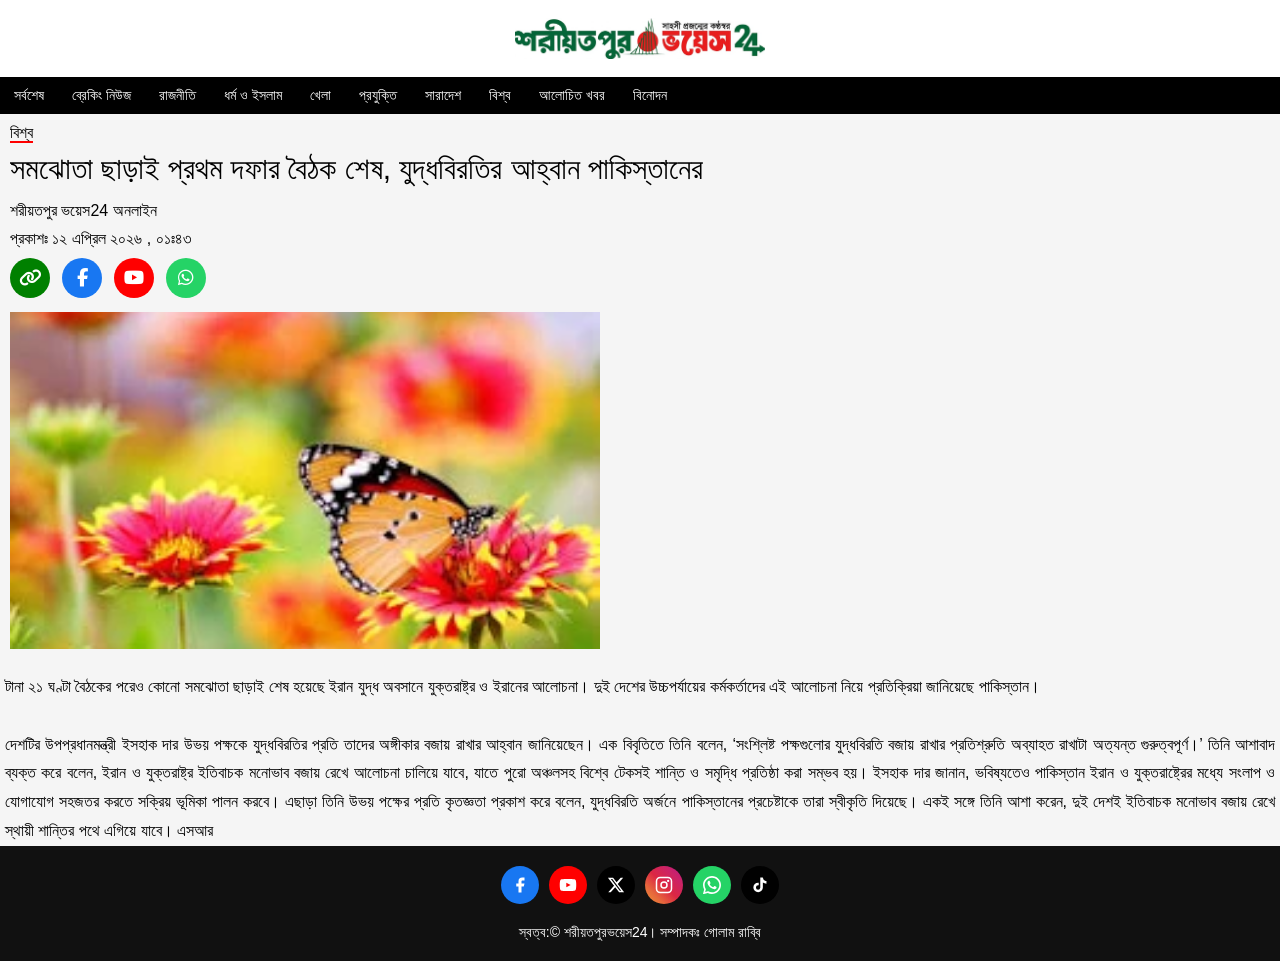
<file: global.html>
<!DOCTYPE html>
<html lang="en">
<head>
  <meta charset="UTF-8">
  <meta name="viewport" content="width=device-width, initial-scale=1.0">
  <title>My News Website</title>
  <link rel="stylesheet" href="style2.css">
  <link rel="stylesheet" href="https://cdnjs.cloudflare.com/ajax/libs/font-awesome/6.5.0/css/all.min.css">
</head>
<body>

<header class="header">
  <div class="header-inner">
    <button class="hamburger" id="menuBtn">
      <span></span>
      <span></span>
      <span></span>
    </button>
    <img src="logo.jpg" alt="Logo" class="logo">
    <div class="header-spacer"></div>
  </div>
</header>

<!-- হরিজন্টাল স্ক্রল বার -->
<nav class="nav-bar">
  <a href="latest.html" class="nav-col">সর্বশেষ</a>
  <a href="break.html" class="nav-col">ব্রেকিং নিউজ</a>
  <a href="#" class="nav-col">রাজনীতি</a>
  <a href="#" class="nav-col">ধর্ম ও ইসলাম</a>
  <a href="#" class="nav-col">খেলা</a>
  <a href="#" class="nav-col">প্রযুক্তি</a>
  <a href="#" class="nav-col">সারাদেশ</a>
  <a href="global.html" class="nav-col">বিশ্ব</a>
  <a href="#" class="nav-col">আলোচিত খবর</a>
  <a href="#" class="nav-col">বিনোদন</a>
</nav>

<!-- Overlay -->
<div class="sidebar-overlay" id="overlay"></div>

<!-- Sidebar -->
<div class="sidebar" id="sidebar">
  <button class="sidebar-close" id="closeBtn">&#10005;</button>
  <a href="latest.html" class="sidebar-link">সর্বশেষ</a>
  <a href="break.html" class="sidebar-link">ব্রেকিং নিউজ</a>
  <a href="#" class="sidebar-link">রাজনীতি</a>
  <a href="#" class="sidebar-link">ধর্ম ও ইসলাম</a>
  <a href="#" class="sidebar-link">খেলা</a>
  <a href="#" class="sidebar-link">প্রযুক্তি</a>
  <a href="#" class="sidebar-link">সারাদেশ</a>
  <a href="#" class="sidebar-link">বিশ্ব</a>
  <a href="#" class="sidebar-link">আলোচিত খবর</a>
  <a href="#" class="sidebar-link">বিনোদন</a>
</div>

<div class="container" >
    <div class="text"><span class="underline">বিশ্ব</span></div>
</div>

<h1 class="h1text">সমঝোতা ছাড়াই প্রথম দফার বৈঠক শেষ, যুদ্ধবিরতির আহ্বান পাকিস্তানের</h1>

<p><a class="homelink" href="index.html">শরীয়তপুর ভয়েস24 অনলাইন </a></p>
 
<p class="publish">
  প্রকাশঃ ১২ এপ্রিল ২০২৬ , ০১ঃ৪৩
</p>

<div class="social-icons">
    <div class="icon" onclick="copyLink()">
        <i class="fas fa-link"></i>
    </div>
    <a href="https://facebook.com">
        <div class="icon facebook">
            <i class="fab fa-facebook-f"></i>
        </div>
    </a>
    <a href="http://www.youtube.com/@ShariatpurvoiceTv">
        <div class="icon youtube">
            <i class="fab fa-youtube"></i>
        </div>
    </a>
      <a href="https://whatsapp.com">
        <div class="icon whatsapp">
            <i class="fab fa-whatsapp"></i>
        </div>
    </a>
</div>

<img  class="imgnews"   src="demo1.webp" alt="">

<p class="article">টানা ২১ ঘণ্টা বৈঠকের পরেও কোনো সমঝোতা ছাড়াই শেষ হয়েছে ইরান যুদ্ধ অবসানে যুক্তরাষ্ট্র ও ইরানের আলোচনা। দুই দেশের উচ্চপর্যায়ের কর্মকর্তাদের এই আলোচনা নিয়ে প্রতিক্রিয়া জানিয়েছে পাকিস্তান।<br><br> দেশটির উপপ্রধানমন্ত্রী ইসহাক দার উভয় পক্ষকে যুদ্ধবিরতির প্রতি তাদের অঙ্গীকার বজায় রাখার আহ্বান জানিয়েছেন। এক বিবৃতিতে তিনি বলেন, ‘সংশ্লিষ্ট পক্ষগুলোর যুদ্ধবিরতি বজায় রাখার প্রতিশ্রুতি অব্যাহত রাখাটা অত্যন্ত গুরুত্বপূর্ণ।’

তিনি আশাবাদ ব্যক্ত করে বলেন, ইরান ও যুক্তরাষ্ট্র ইতিবাচক মনোভাব বজায় রেখে আলোচনা চালিয়ে যাবে, যাতে পুরো অঞ্চলসহ বিশ্বে টেকসই শান্তি ও সমৃদ্ধি প্রতিষ্ঠা করা সম্ভব হয়।

ইসহাক দার জানান, ভবিষ্যতেও পাকিস্তান ইরান ও যুক্তরাষ্ট্রের মধ্যে সংলাপ ও যোগাযোগ সহজতর করতে সক্রিয় ভূমিকা পালন করবে।

এছাড়া তিনি উভয় পক্ষের প্রতি কৃতজ্ঞতা প্রকাশ করে বলেন, যুদ্ধবিরতি অর্জনে পাকিস্তানের প্রচেষ্টাকে তারা স্বীকৃতি দিয়েছে। একই সঙ্গে তিনি আশা করেন, দুই দেশই ইতিবাচক মনোভাব বজায় রেখে স্থায়ী শান্তির পথে এগিয়ে যাবে।

এসআর</p>

<footer class="footer">
  <div class="social-icons2">

    <a href="#" class="social-icon facebook">
      <svg viewBox="0 0 24 24" fill="white" width="18" height="18">
        <path d="M18 2h-3a5 5 0 0 0-5 5v3H7v4h3v8h4v-8h3l1-4h-4V7a1 1 0 0 1 1-1h3z"/>
      </svg>
    </a>

    <a href="http://www.youtube.com/@ShariatpurvoiceTv" class="social-icon youtube">
      <svg viewBox="0 0 24 24" fill="white" width="18" height="18">
        <path d="M22.54 6.42a2.78 2.78 0 0 0-1.95-1.96C18.88 4 12 4 12 4s-6.88 0-8.59.46A2.78 2.78 0 0 0 1.46 6.42 29 29 0 0 0 1 12a29 29 0 0 0 .46 5.58a2.78 2.78 0 0 0 1.95 1.96C5.12 20 12 20 12 20s6.88 0 8.59-.46a2.78 2.78 0 0 0 1.95-1.96A29 29 0 0 0 23 12a29 29 0 0 0-.46-5.58zM9.75 15.02V8.98L15.5 12l-5.75 3.02z"/>
      </svg>
    </a>

    <a href="#" class="social-icon twitter">
      <svg viewBox="0 0 24 24" fill="white" width="18" height="18">
        <path d="M18.244 2.25h3.308l-7.227 8.26 8.502 11.24H16.17l-5.214-6.817L4.99 21.75H1.68l7.73-8.835L1.254 2.25H8.08l4.713 6.231zm-1.161 17.52h1.833L7.084 4.126H5.117z"/>
      </svg>
    </a>

    <a href="#" class="social-icon instagram">
      <svg viewBox="0 0 24 24" fill="white" width="18" height="18">
        <rect x="2" y="2" width="20" height="20" rx="5" ry="5" fill="none" stroke="white" stroke-width="2"/>
        <circle cx="12" cy="12" r="4" fill="none" stroke="white" stroke-width="2"/>
        <circle cx="17.5" cy="6.5" r="1.5" fill="white"/>
      </svg>
    </a>

    <a href="#" class="social-icon whatsapp">
      <svg viewBox="0 0 24 24" fill="white" width="18" height="18">
        <path d="M17.472 14.382c-.297-.149-1.758-.867-2.03-.967-.273-.099-.471-.148-.67.15-.197.297-.767.966-.94 1.164-.173.199-.347.223-.644.075-.297-.15-1.255-.463-2.39-1.475-.883-.788-1.48-1.761-1.653-2.059-.173-.297-.018-.458.13-.606.134-.133.298-.347.446-.52.149-.174.198-.298.298-.497.099-.198.05-.371-.025-.52-.075-.149-.669-1.612-.916-2.207-.242-.579-.487-.5-.669-.51-.173-.008-.371-.01-.57-.01-.198 0-.52.074-.792.372-.272.297-1.04 1.016-1.04 2.479 0 1.462 1.065 2.875 1.213 3.074.149.198 2.096 3.2 5.077 4.487.709.306 1.262.489 1.694.625.712.227 1.36.195 1.871.118.571-.085 1.758-.719 2.006-1.413.248-.694.248-1.289.173-1.413-.074-.124-.272-.198-.57-.347z"/>
        <path d="M12 0C5.373 0 0 5.373 0 12c0 2.126.555 4.126 1.526 5.863L.057 23.571a.5.5 0 0 0 .612.612l5.708-1.469A11.955 11.955 0 0 0 12 24c6.627 0 12-5.373 12-12S18.627 0 12 0zm0 21.802a9.799 9.799 0 0 1-5.022-1.379l-.36-.214-3.733.961.989-3.622-.235-.373A9.799 9.799 0 0 1 2.198 12C2.198 6.57 6.57 2.198 12 2.198S21.802 6.57 21.802 12 17.43 21.802 12 21.802z"/>
      </svg>
    </a>

    <a href="#" class="social-icon tiktok">
      <svg viewBox="0 0 24 24" fill="white" width="18" height="18">
        <path d="M19.59 6.69a4.83 4.83 0 0 1-3.77-4.25V2h-3.45v13.67a2.89 2.89 0 0 1-2.88 2.5 2.89 2.89 0 0 1-2.89-2.89 2.89 2.89 0 0 1 2.89-2.89c.28 0 .54.04.79.1V9.01a6.33 6.33 0 0 0-.79-.05 6.34 6.34 0 0 0-6.34 6.34 6.34 6.34 0 0 0 6.34 6.34 6.34 6.34 0 0 0 6.33-6.34V8.69a8.18 8.18 0 0 0 4.78 1.52V6.75a4.85 4.85 0 0 1-1.01-.06z"/>
      </svg>
    </a>

  </div>
  <p class="footerp">স্বত্ব:&copy শরীয়তপুরভয়েস24। সম্পাদকঃ গোলাম রাব্বি </p>
</footer>

<script>
  // ===== সাইডবার =====
  const menuBtn = document.getElementById('menuBtn');
  const closeBtn = document.getElementById('closeBtn');
  const sidebar = document.getElementById('sidebar');
  const overlay = document.getElementById('overlay');

  menuBtn.addEventListener('click', () => {
    sidebar.classList.add('open');
    overlay.classList.add('show');
  });

  closeBtn.addEventListener('click', () => {
    sidebar.classList.remove('open');
    overlay.classList.remove('show');
  });

  overlay.addEventListener('click', () => {
    sidebar.classList.remove('open');
    overlay.classList.remove('show');
  });

  // ===== অটো টাইম =====
  function timeAgo(dateStr) {
    const postTime = new Date(dateStr);
    const now = new Date();
    const diffMin = Math.floor((now - postTime) / 60000);
    const diffHour = Math.floor(diffMin / 60);
    const diffDay = Math.floor(diffHour / 24);

    if (diffMin < 1) return 'এইমাত্র';
    if (diffMin < 60) return diffMin + ' মিনিট আগে';
    if (diffHour < 24) return diffHour + ' ঘণ্টা আগে';
    return diffDay + ' দিন আগে';
  }

  function updateTimes() {
    document.querySelectorAll('.time[data-time]').forEach(el => {
      el.textContent = timeAgo(el.getAttribute('data-time'));
    });
  }

  updateTimes();
  setInterval(updateTimes, 60000);
  function copyLink() {
    navigator.clipboard.writeText(window.location.href);
    alert("লিংক কপি হয়েছে!");
}
</script>

</body>
</html>
</file>
<file: style2.css>
* {
  margin: 0;
  padding: 0;
  box-sizing: border-box;
}

a {
  text-decoration: none;
  color: inherit;
}

body {
  font-family: Arial, sans-serif;
  background: whitesmoke;
  color: black;
}

/* ===== HEADER ===== */
.header {
  background: white;
  padding: 10px 16px;
  text-align: center;
}

.header-inner {
  display: flex;
  align-items: center;
  justify-content: center;
  position: relative;
}

.logo {
  height: auto;
  width: 250px;
  max-width: 80%;
  object-fit: contain;
  padding: 8px 0;
}

/* ===== HAMBURGER ===== */
.hamburger {
  display: none;
  flex-direction: column;
  justify-content: space-between;
  width: 28px;
  height: 20px;
  background: none;
  border: none;
  cursor: pointer;
  position: absolute;
  left: 0;
  padding: 0;
}

.hamburger span {
  display: block;
  width: 100%;
  height: 3px;
  background: black;
  border-radius: 3px;
}

/* ===== HORIZONTAL NAV BAR ===== */
.nav-bar {
  display: flex;
  overflow-x: auto;
  white-space: nowrap;
  background-color: black;
  width: 100%;
  scrollbar-width: none;
}

.nav-bar::-webkit-scrollbar {
  display: none;
}

.nav-col {
  color: white;
  text-decoration: none;
  padding: 10px 14px;
  font-size: 14px;
  display: inline-block;
  flex-shrink: 0;
}
@media (min-width:600px){
    .nav-col{
        text-align: center;
    }
}

.nav-col:hover {
  color: red;
}

/* ===== SIDEBAR ===== */
.sidebar {
  position: fixed;
  top: 0;
  left: -280px;
  width: 280px;
  height: 100%;
  background: #111;
  z-index: 1000;
  transition: left 0.3s ease;
  padding-top: 60px;
  display: flex;
  flex-direction: column;
}

.sidebar.open {
  left: 0;
}

.sidebar-close {
  position: absolute;
  top: 14px;
  right: 16px;
  background: none;
  border: none;
  color: white;
  font-size: 22px;
  cursor: pointer;
}

.sidebar-link {
  color: white;
  text-decoration: none;
  padding: 14px 20px;
  font-size: 16px;
  border-bottom: 0.5px solid #222;
}

.sidebar-link:hover {
  color: red;
  background: #1a1a1a;
}

.sidebar-overlay {
  display: none;
  position: fixed;
  top: 0;
  left: 0;
  width: 100%;
  height: 100%;
  background: rgba(0,0,0,0.5);
  z-index: 999;
}

.sidebar-overlay.show {
  display: block;
}
.social-icons {
  display: flex;
  justify-content: center;
  flex-wrap: wrap;
  gap: 12px;
  margin-bottom: 14px;
}

.social-icon {
  width: 38px;
  height: 38px;
  border-radius: 50%;
  display: flex;
  align-items: center;
  justify-content: center;
  text-decoration: none;
  color: white;
  transition: opacity 0.2s;
}

.social-icon:hover {
  opacity: 0.8;
}

.text{
    color:black;
    grid-column: 2;
    padding-top: 10px;
    padding:10px 0px 10px 10px;
}

.underline{
    border-bottom:  2px  solid red;
}
@media(max-width:600px){
    .text{
        
        padding-left:10px;
    }
}
.h1text{
   color:black;
   font-size: 30px;
   padding-left: 10px;
   padding-bottom: 15px;
   font-weight: 120;
}
@media(max-width:600px){
    .h1text{
        padding-left: 10px;
        padding-top:10px;
    }
}

.homelink{
    padding: 40px 0px 10px 10px;
}

.publish{
  font-size: medium;
  padding: 10px 0px 10px 10px;
}
.icon {
    background-color: green;
    width: 40px;
    height: 40px;
    border-radius: 50%;
    display: flex;
    justify-content: center;
    align-items: center;
    cursor: pointer;
}
.social-icons {
    display: flex;
    gap: 2px;
    justify-content: flex-start;
}

.icon {
    width: 40px;
    height: 40px;
    border-radius: 50%;
    display: flex;
    justify-content: center;
    align-items: center;
    cursor: pointer;
    margin-left: 10px;
    gap:2px;
}

.icon i {
    color: white;
    font-size: 18px;
    justify-content: flex-start;
}

.facebook {
    background-color: #1877F2;
}

.youtube {
    background-color: #FF0000;
}
.whatsapp{
  background-color: #25D366;
}

.imgnews{
   width: 100%;
   max-width: 600px;
    aspect-ratio: 16/9;
    object-fit: cover;
    margin-bottom:20px;
}

@media(min-width:600px){
  .imgnews{
    padding-left:10px;
  }
}

.article{
  font-size:16px;
  line-height: 1.8;
  text-align: justify;
  margin:0px 5px 0px 5px;

}
@media (max-width: 768px) {
    .article {
        font-size: 14px;
        line-height: 1.6;
    }
  }
.facebook  { background: #1877f2; }
.youtube   { background: #ff0000; }
.twitter   { background: #000000; }
.instagram { background: linear-gradient(45deg, #f09433, #e6683c, #dc2743, #cc2366, #bc1888); }
.whatsapp  { background: #25d366; }
.tiktok    { background: #010101; }

/* ===== FOOTER ===== */
/* .footer {
  width: 100%;
  background-color: #111;
  color: white;
  padding: 20px;
  text-align: center;
  font-size: 14px;
  margin-top: 20px;
} */
.footer {
  display: flex;
  flex-direction: column;
  align-items: center;
  justify-content: center;
  width: 100%;
  background-color: #111;
  color: white;
  padding: 20px;
  text-align: center;
  font-size: 14px;
 
}

.social-icons2 {
    display: flex;
    gap: 10px;
    
}

.footerp{
 margin-top: 20px;
}


/* ===== TABLET (900px) ===== */
@media (max-width: 900px) {
  .logo { width: 200px; }
  .news-container { grid-template-columns: repeat(2, 1fr); }
  .small-container { grid-template-columns: repeat(2, 1fr); }
}

/* ===== MOBILE (600px) ===== */
@media (max-width: 600px) {
  .hamburger { display: flex; }
  .logo { width: 180px; }
  .news-container { grid-template-columns: 1fr; }
  .small-container { grid-template-columns: 1fr; }
  .news-card img { height: 200px; }
  .news-card-small img { width: 90px; min-width: 90px; max-width: 90px; height: 65px; }
  .latest-news { padding: 14px; }
  .footer { padding: 15px; font-size: 13px; }
}
</file>
